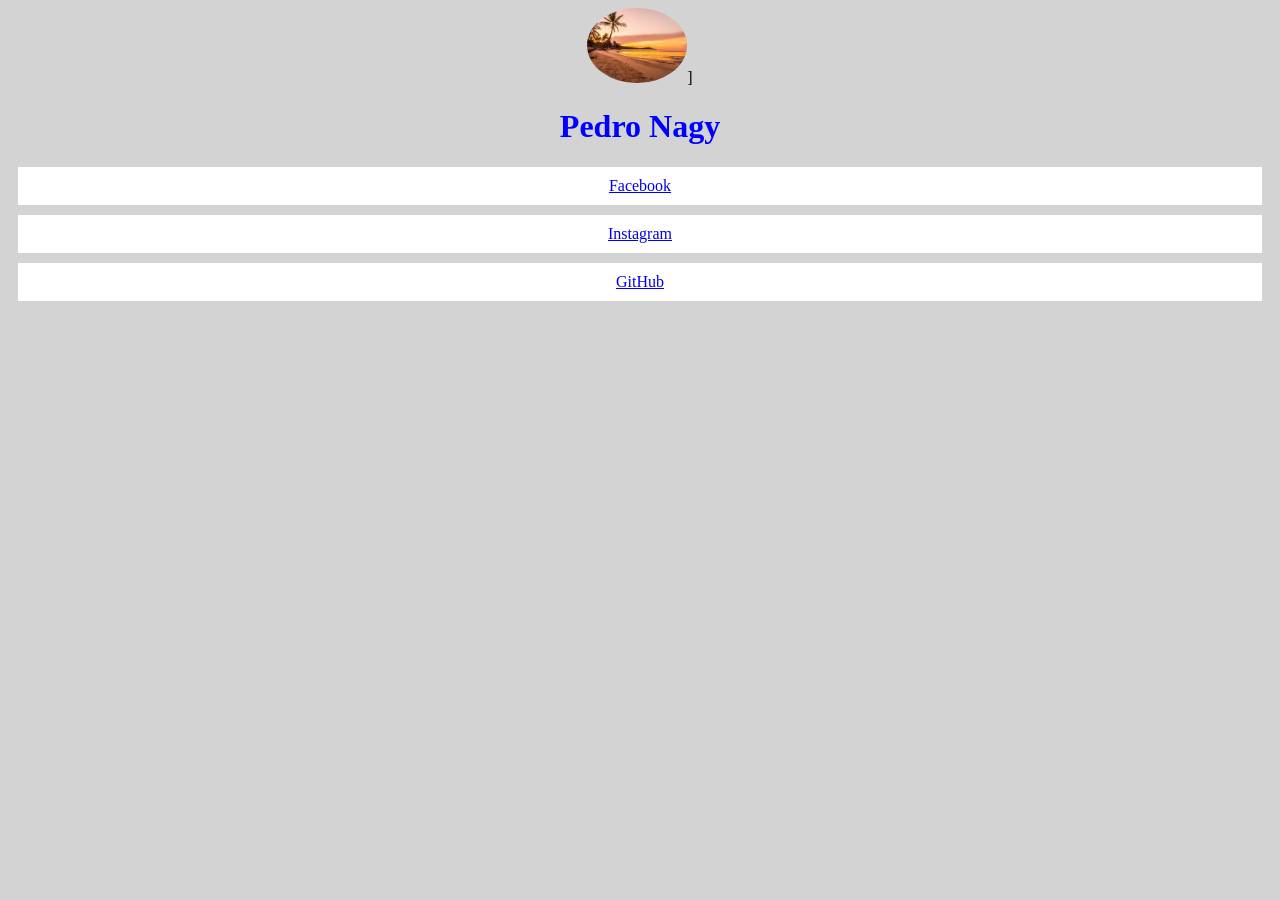
<file: externo/index.html>
<!DOCTYPE html>
<html lang="en">
<head>
    <meta charset="UTF-8">
    <meta name="viewport" content="width=device-width, initial-scale=1.0">
    <title>Document</title>

    <link rel="stylesheet" href="style.css">
</head>
<body>
    <img src="[data-uri]">]
    <h1>Pedro Nagy</h1>
    <a href="#" >Facebook</a>
    <a href="#" >Instagram</a>
    <a href="#" >GitHub</a>
</body>
</html>
</file>
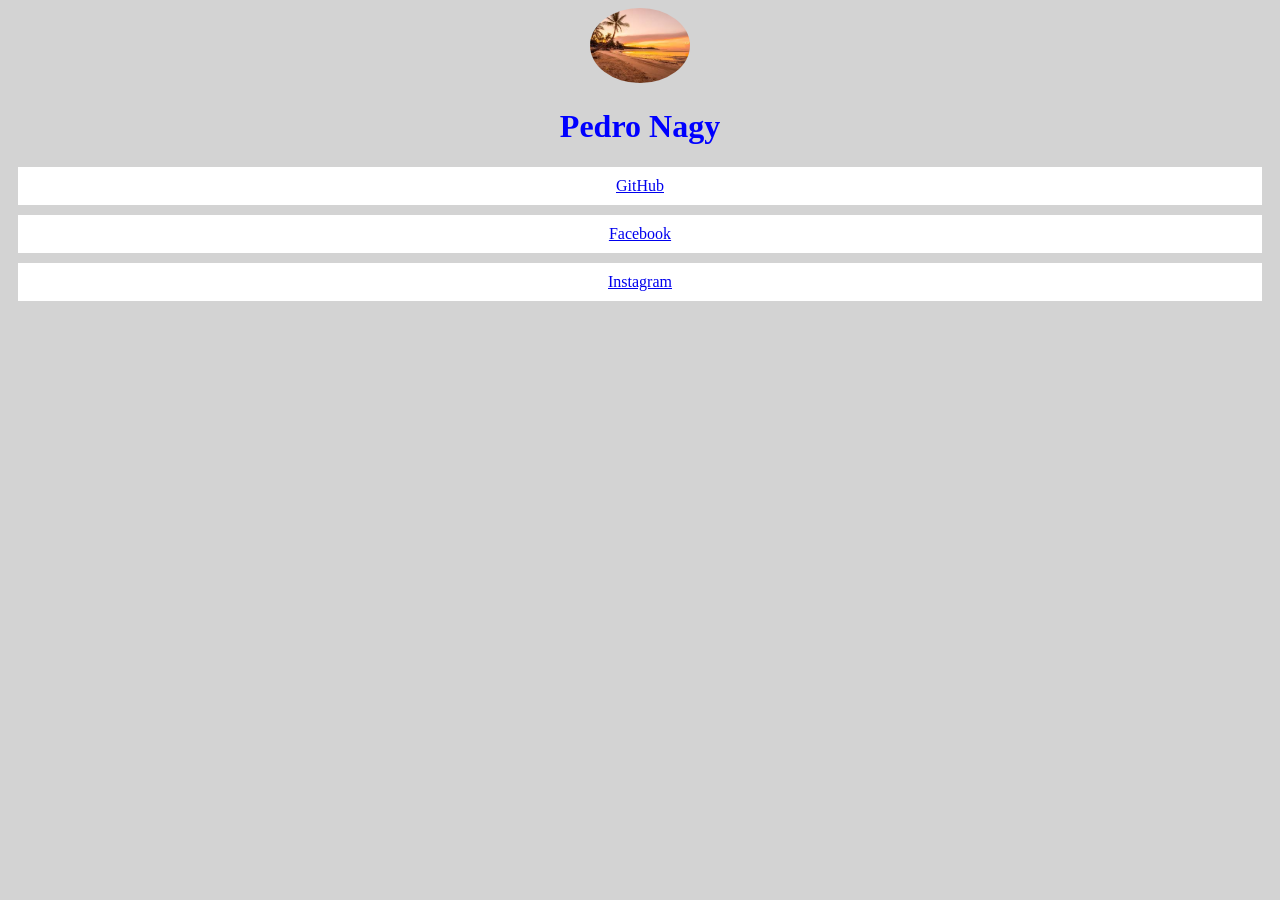
<file: inline/index.html>
<!DOCTYPE html>
<html lang="en">
<head>
    <meta charset="UTF-8">
    <meta name="viewport" content="width=device-width, initial-scale=1.0">
    <title>Document</title>

    <style>
        body{text-align: center;background-color:lightgray;}
        img{border-radius:50%;width: 100px;}
        h1{color:blue;}
        a{display:block;background-color:white; margin:10px;padding:10px;} 
    </style>
</head>
<body>
  <img src="[data-uri]">
  <h1>Pedro Nagy</h1>
  <a href="#" >GitHub</a>
  <a href="#" >Facebook</a>
  <a href="#" >Instagram</a>
</body>
</html>
</file>
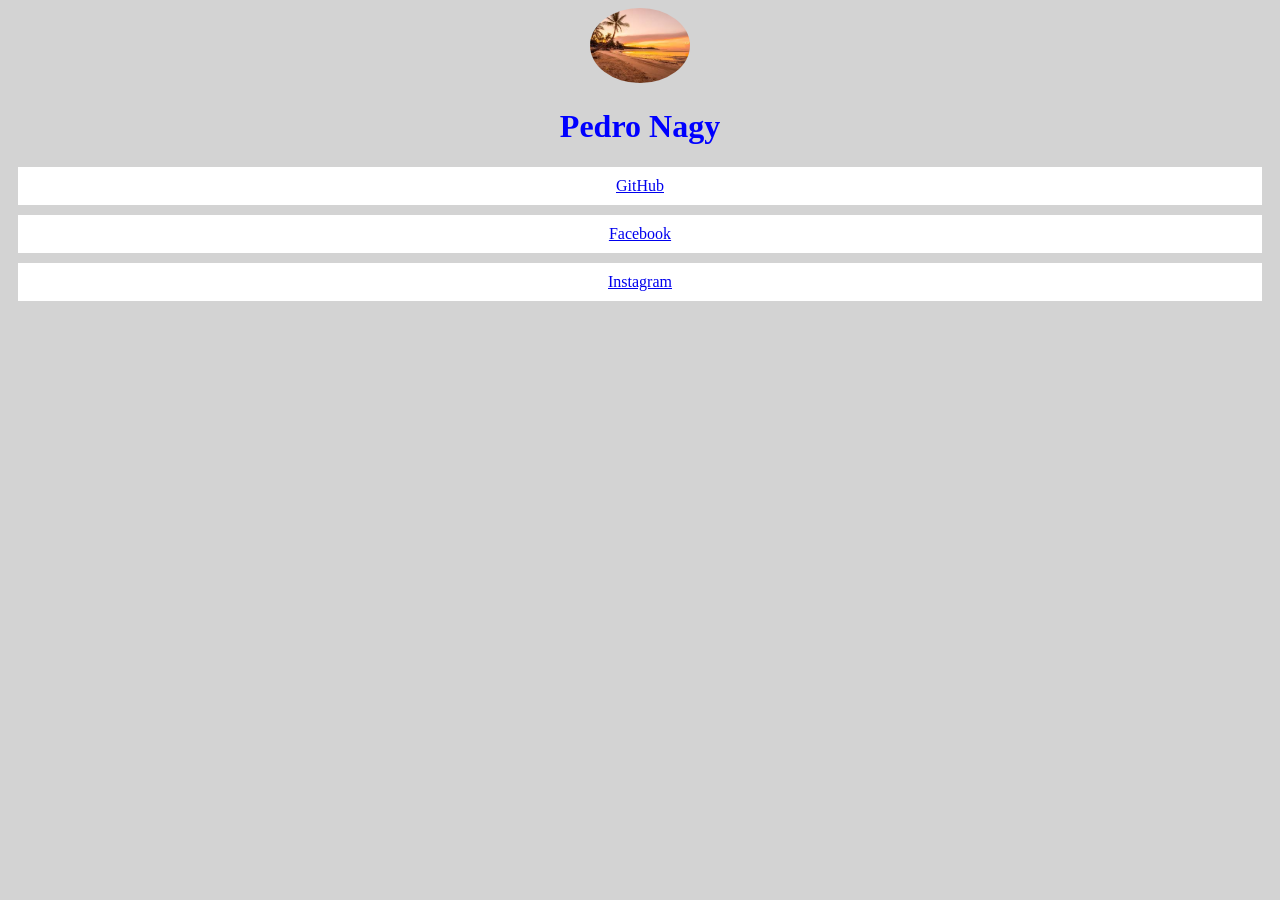
<file: interno/index.html>
<!DOCTYPE html>
<html lang="en">
<head>
    <meta charset="UTF-8">
    <meta name="viewport" content="width=device-width, initial-scale=1.0">
    <title>Document</title>
</head>

<body style="text-align: center; background-color: lightgray;">
  <img src="[data-uri] " style="border-radius: 50%; width: 100px;">
  <h1 style="color: blue;">Pedro Nagy</h1>
  <a href="#" style="display: block; background-color: white; margin: 10px; padding: 10px;">GitHub</a>
  <a href="#" style="display: block; background-color: white; margin: 10px; padding: 10px;">Facebook</a>
  <a href="#" style="display: block; background-color: white; margin: 10px; padding: 10px;">Instagram</a>
</body>   
</html>
</file>
<file: externo/style.css>
body {
    text-align: center; 
    background-color: lightgray; 
}

img {
    border-radius: 50%;
    width: 100px; 
}

h1 {
    color: blue; 
}

a {
    display: block; 
    background-color: white; 
    margin: 10px; 
    padding: 10px;
}
</file>
